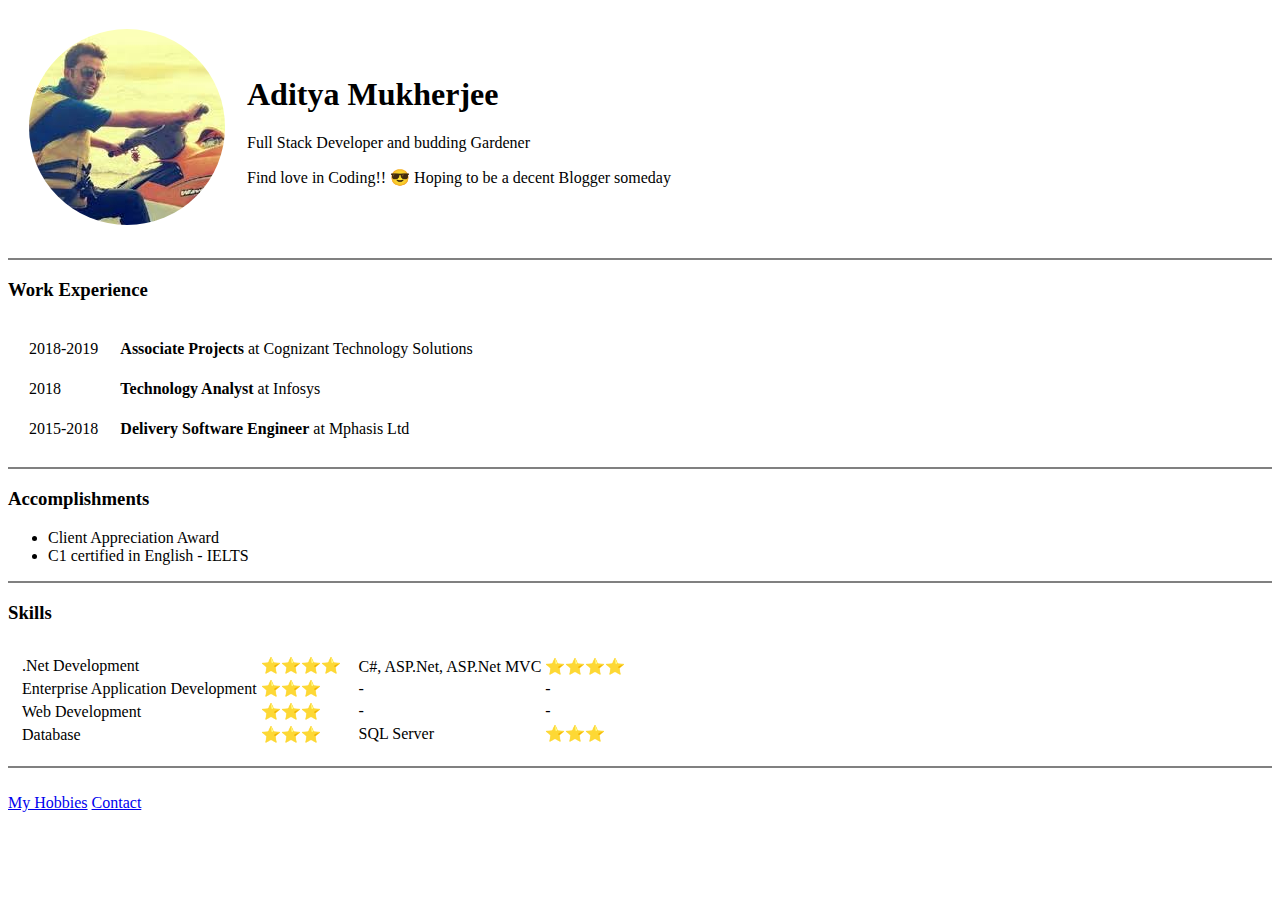
<file: index.html>
<!DOCTYPE html>
<html lang="en" dir="ltr">

<head>
  <meta charset="utf-8">
  <title>Aditya's Personal Site</title>
</head>

<body>

  <table cellspacing=20>
    <tr>
      <td><img src="Images/Adi.png" alt="aditya profile picture"></td>
      <td>
        <h1>Aditya Mukherjee</h1>
        <p>Full Stack Developer and budding Gardener</p>
        <p>Find love in Coding!! 😎 Hoping to be a decent Blogger someday</p>
      </td>
    </tr>
  </table>

  <hr size='2' noshade>

  <h3>Work Experience</h3>
  <table border=0 cellspacing=20>
    <tr>
      <td>2018-2019</td>
      <td><strong>Associate Projects</strong> at Cognizant Technology Solutions</td>

    </tr>
    <tr>
      <td>2018</td>
      <td><strong>Technology Analyst</strong> at Infosys</td>

    </tr>
    <tr>
      <td>2015-2018</td>
      <td><strong>Delivery Software Engineer</strong> at Mphasis Ltd</td>

    </tr>
  </table>

<hr size='2' noshade>

  <h3>Accomplishments</h3>
  <ul>
    <li>Client Appreciation Award</li>
    <li>C1 certified in English - IELTS</li>
  </ul>
<hr size='2' noshade>
  <h3>Skills</h3>

  <table cellspacing=10>
    <tr>
      <td>
        <table>
          <tr>
            <td>.Net Development</td>
            <td>⭐⭐⭐⭐</td>
          </tr>
          <tr>
            <td>Enterprise Application Development</td>
            <td>⭐⭐⭐</td>
          </tr>
          <tr>
            <td>Web Development</td>
            <td>⭐⭐⭐</td>
          </tr>
          <tr>
            <td>Database</td>
            <td>⭐⭐⭐</td>
          </tr>
        </table>
      </td>
      <td>
        <table>
          <tr>
            <td>C#, ASP.Net, ASP.Net MVC</td>
            <td>⭐⭐⭐⭐</td>
          </tr>
          <tr>
            <td>-</td>
            <td>-</td>
          </tr>
          <tr>
            <td>-</td>
            <td>-</td>
          </tr>
          <tr>
            <td>SQL Server</td>
            <td>⭐⭐⭐</td>
          </tr>

        </table>

      </td>
    </tr>
  </table>
<hr size='2' noshade>
  <br>
  <a href="Hobbies.html">My Hobbies</a>
  <a href="Contact.html">Contact</a>


</body>

</html>
</file>
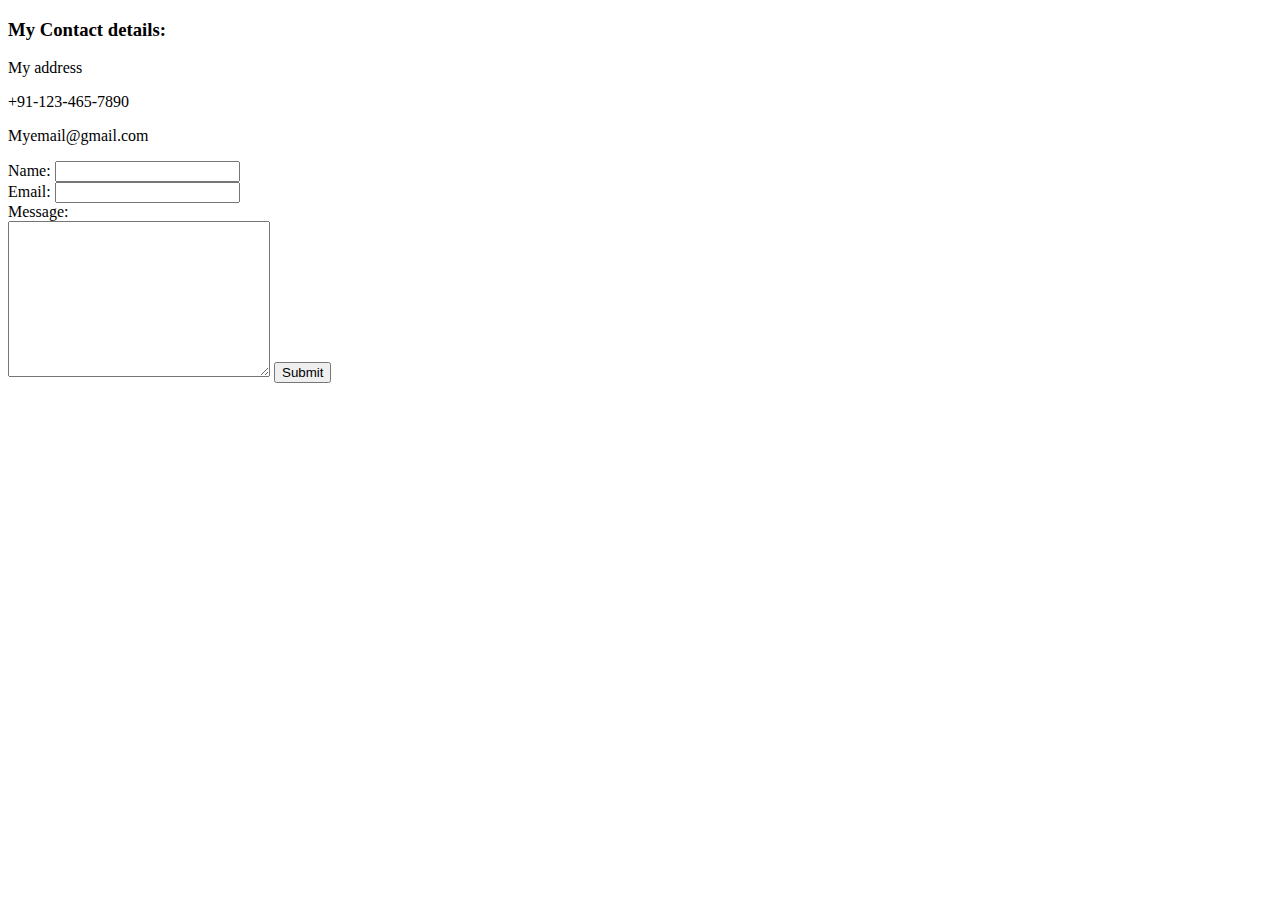
<file: Contact.html>
<!DOCTYPE html>
<html lang="en">
<head>
  <meta charset="UTF-8">
  <meta name="viewport" content="width=device-width, initial-scale=1.0">
  <meta http-equiv="X-UA-Compatible" content="ie=edge">
  <title>Document</title>
</head>
<body>
  <h3>My Contact details:</h3>
  <p>My address</p>
  <p>+91-123-465-7890</p>
  <p>Myemail@gmail.com</p>

  <form action="mailto:adicom123@gmail.com" method="post" enctype="text/plain">
    <label>Name: </label>
    <input type="text" name="yourName"><br>
    <label>Email: </label>
    <input type="email" name="yourEmail" value=""><br>
    <label>Message:</label><br>
    <textarea name="yourMessage" rows="10" cols="30"></textarea>
    <input type="submit">
  </form>
</body>
</html>
</file>
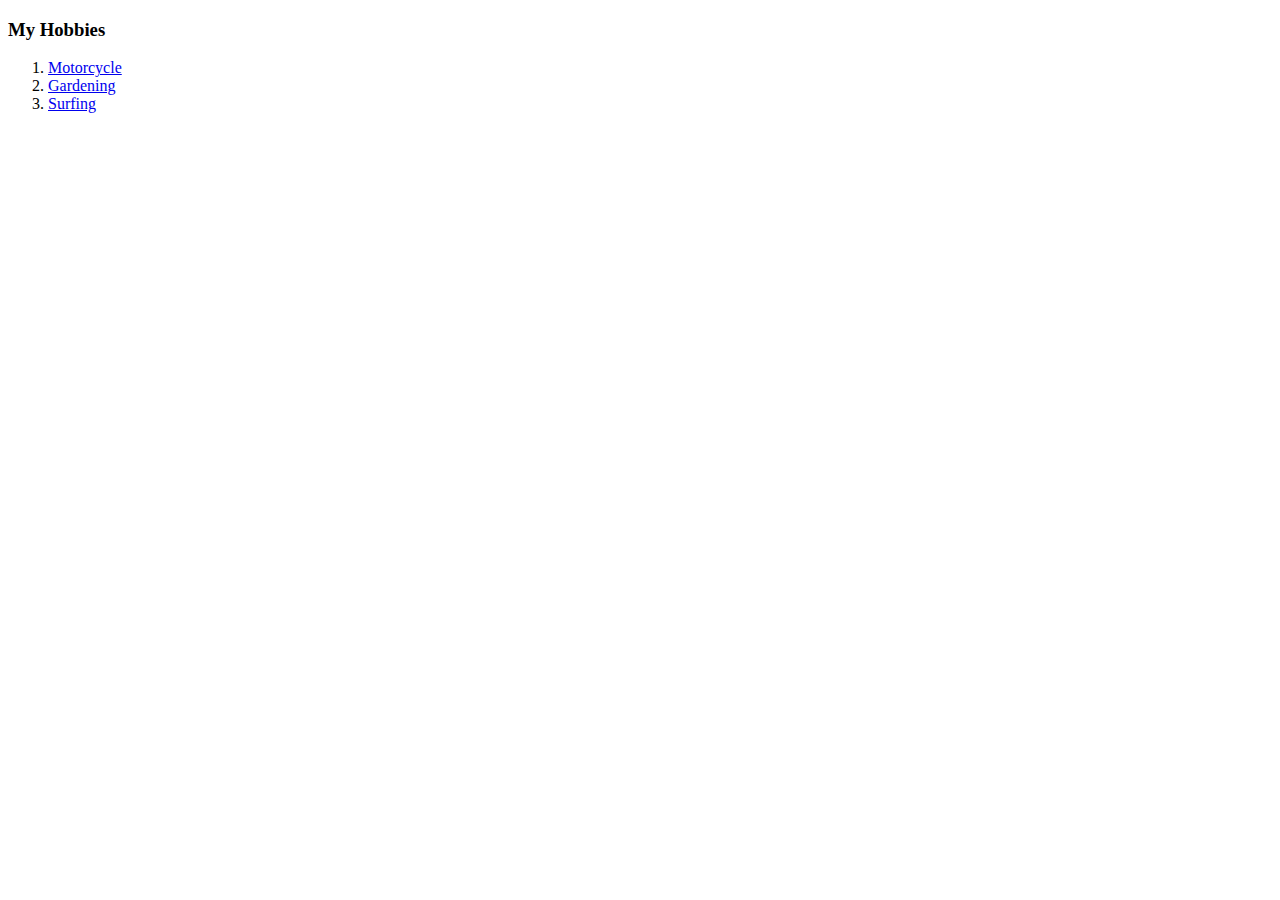
<file: Hobbies.html>
<!DOCTYPE html>
<html lang="en">

<head>
  <meta charset="UTF-8">
  <meta name="viewport" content="width=device-width, initial-scale=1.0">
  <meta http-equiv="X-UA-Compatible" content="ie=edge">
  <title>Hobbies</title>
</head>

<body>
  <h3>My Hobbies</h3>
  <ol>
    <li><a href="https://unsplash.com/photos/pFq73TQlpvo">Motorcycle</a></li>
    <li><a href="https://www.youtube.com/watch?v=_zx-zOBbRsE">Gardening</a></li>
    <li><a href="https://www.nationalgeographic.com/adventure/features/your-shot-photography/your-surfing-photos/">Surfing</a></li>
  </ol>
</body>

</html>
</file>
